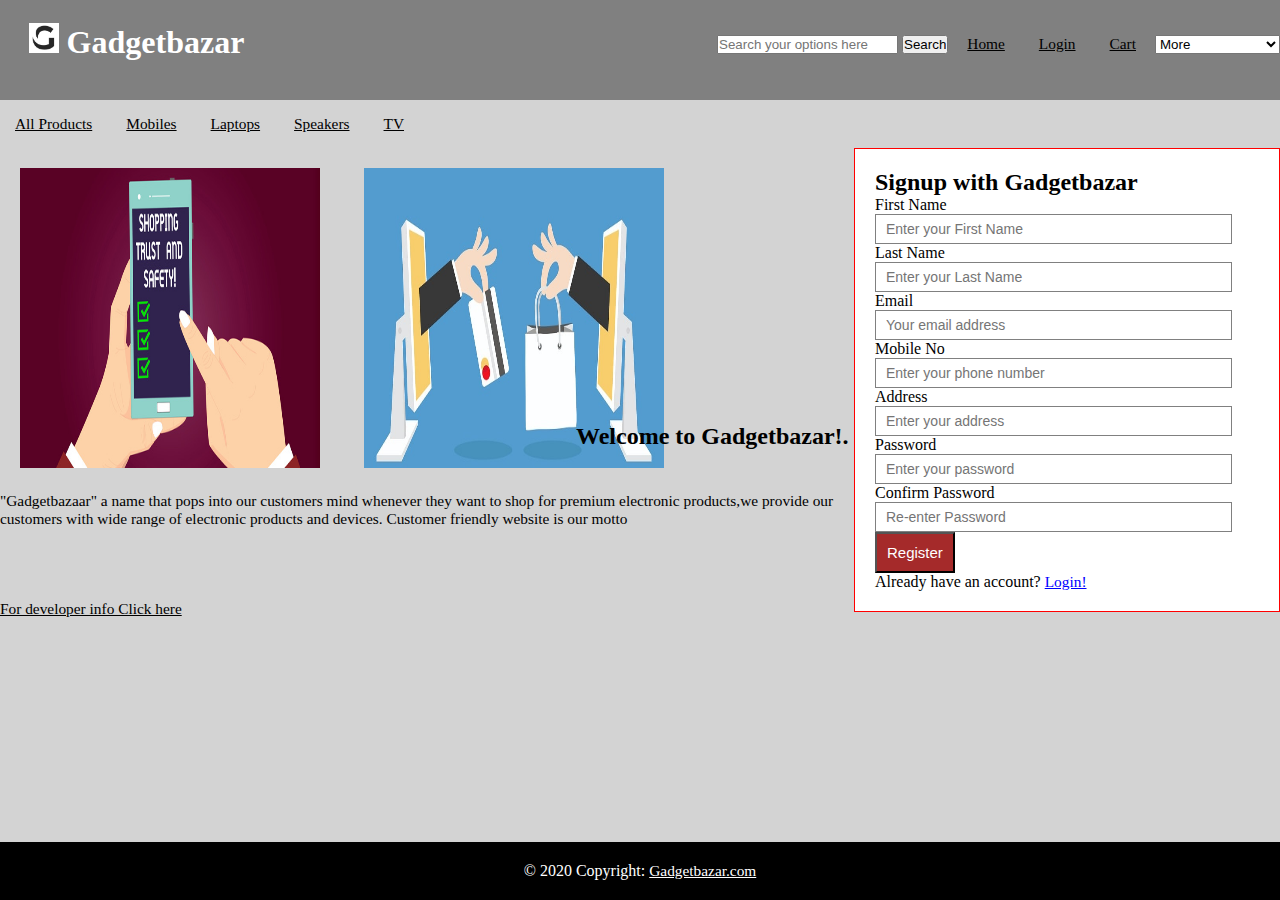
<file: index.html>
<html>
<head>
<style>
body {background-color: #d3d3d3;}
</style>
<title>Home</title>
<link rel="stylesheet" type="text/css" href="style.css">
</head>
<body >
<header>
<h1><img src="logo.jpg" alt="logo" width="30" height="30">  Gadgetbazar</h1>
<nav> <ul>
<input type="text" name="Search" placeholder="Search your options here" >
<input type="button" id="btnSearch" value="Search" />
<li><a href="index.html">Home</a></li>
<li><a href="login.html">Login</a></li>
<li><a href="cart.html">Cart</a></li>
<select name="dropdown" id="box">
<option value="More">More</option>
    <option value="Return">Return</option>
    <option value="Exchange">Exchange</option>
    <option value="Report a problem">Report a problem</option>
    <option value="Refund Policy">Refund Policy</option>
  </select> 
</ul> </nav>
</header>
<div class="senora-content">
<div class="container">
<div class="row">
<div class="col-md-4"><!-- left -->
<div class="list-group"><!-- products -->
<li><a href="allproducts.html";  >  All Products </a></li>
<li><a href="mobile.html";> Mobiles </a></li>
<li><a href="laptops.html";> Laptops</a></li>
<li><a href="speakers.html";> Speakers</a></li>
<li><a href="tv.html";> TV </a> </li>
</div>
<img style="padding:20px"; src="s.jpg" alt="tp" width="300px " height="300px">
<img style="padding:20px"; src = "ecommerce.jpg" alt="test" width = 300px height = 300px/>
<form1>
<h2>Signup with Gadgetbazar </h2>
<div class="signup-home">
<label> First Name</label>
<input type="text" id="txtName" onkeypress="return check(event);" placeholder="Enter your First Name" required /></div>
<span id="lblError" style="color: red"></span>
<div class="signup-home">
<label>Last Name</label>
<input type="text" id="txtlName" onkeypress="return check(event);" placeholder="Enter your Last Name" required /></div>
<span id="lblError" style="color: red"></span>

<div class="signup-home">
<label>Email</label>
<input type="text" id="txtEmail" onkeyup="ValidateEmail();" placeholder="Your email address" required /></div>
<span id="lblError1" style="color: red"></span>
<div class="signup-home">
<label>Mobile No</label>
<input type="number" name="j" placeholder="Enter your phone number" required>
</div>
<div class="signup-home">
<label>Address</label>
<input type="text" id="address" placeholder="Enter your address" required>
</div>
<div class="signup-home">
<label>Password</label>
<input type="password" id="txtPassword" placeholder="Enter your password" required />
</div>
<div class="signup-home">
<label>Confirm Password</label>
<input type="password" id="txtConfirmPassword"  placeholder="Re-enter Password" required/>
</div>
<input type="button" id="btnSubmit" value="Register" class="signup-btn" onclick="return Validate()" />
<p> Already have an account? <a href="login.html" style="color:blue;">Login!</a> </p></form1> 
<br> <a>"Gadgetbazaar" a name that pops into our customers mind whenever they want to shop for premium electronic products,we provide our customers with wide range of electronic products and devices. Customer friendly website is our motto</a><br><br><br><br><br>
<p><a href="https://www.google.com">For developer info Click here</a></p>
<script type="text/javascript">
    function Validate() {
        var password = document.getElementById("txtPassword").value;
        var confirmPassword = document.getElementById("txtConfirmPassword").value;
        if (password != confirmPassword) {
            alert("Passwords does not match.");
            return false;
        }
        return true;
    }
   function check(e) {
        var keyCode = e.keyCode || e.which;
 
        var lblError = document.getElementById("lblError");
        lblError.innerHTML = "";
 
        //Regex for Valid Characters i.e. Alphabets.
        var regex = /^[A-Za-z]+$/;
 
        //Validate TextBox value against the Regex.
        var isValid = regex.test(String.fromCharCode(keyCode));
        if (!isValid) {
            lblError.innerHTML = "Enter a Valid Name";
        }
 
        return isValid;
    }
function ValidateEmail() {
        var email = document.getElementById("txtEmail").value;
        var lblError = document.getElementById("lblError1");
        lblError.innerHTML = "";
        var expr = /^([\w-\.]+)@((\[[0-9]{1,3}\.[0-9]{1,3}\.[0-9]{1,3}\.)|(([\w-]+\.)+))([a-zA-Z]{2,4}|[0-9]{1,3})(\]?)$/;
        if (!expr.test(email)) {
            lblError.innerHTML = "Please enter a valid email address";
        }
    }
</script>

<h2 style="color: black; position:absolute;
<p>top:50%; bottom:50%;left:45%;right:15%;" > Welcome to Gadgetbazar!.<br> </h2></p>
</div></div></div></div></div>

<footer style="position: fixed;bottom: 0;left: 0;width: 100%;">
<div class="footer"> &copy; 2020 Copyright:
<a href="index.html" style="color:white" > Gadgetbazar.com</a>
</div> </footer>

</body>
</html>
</file>
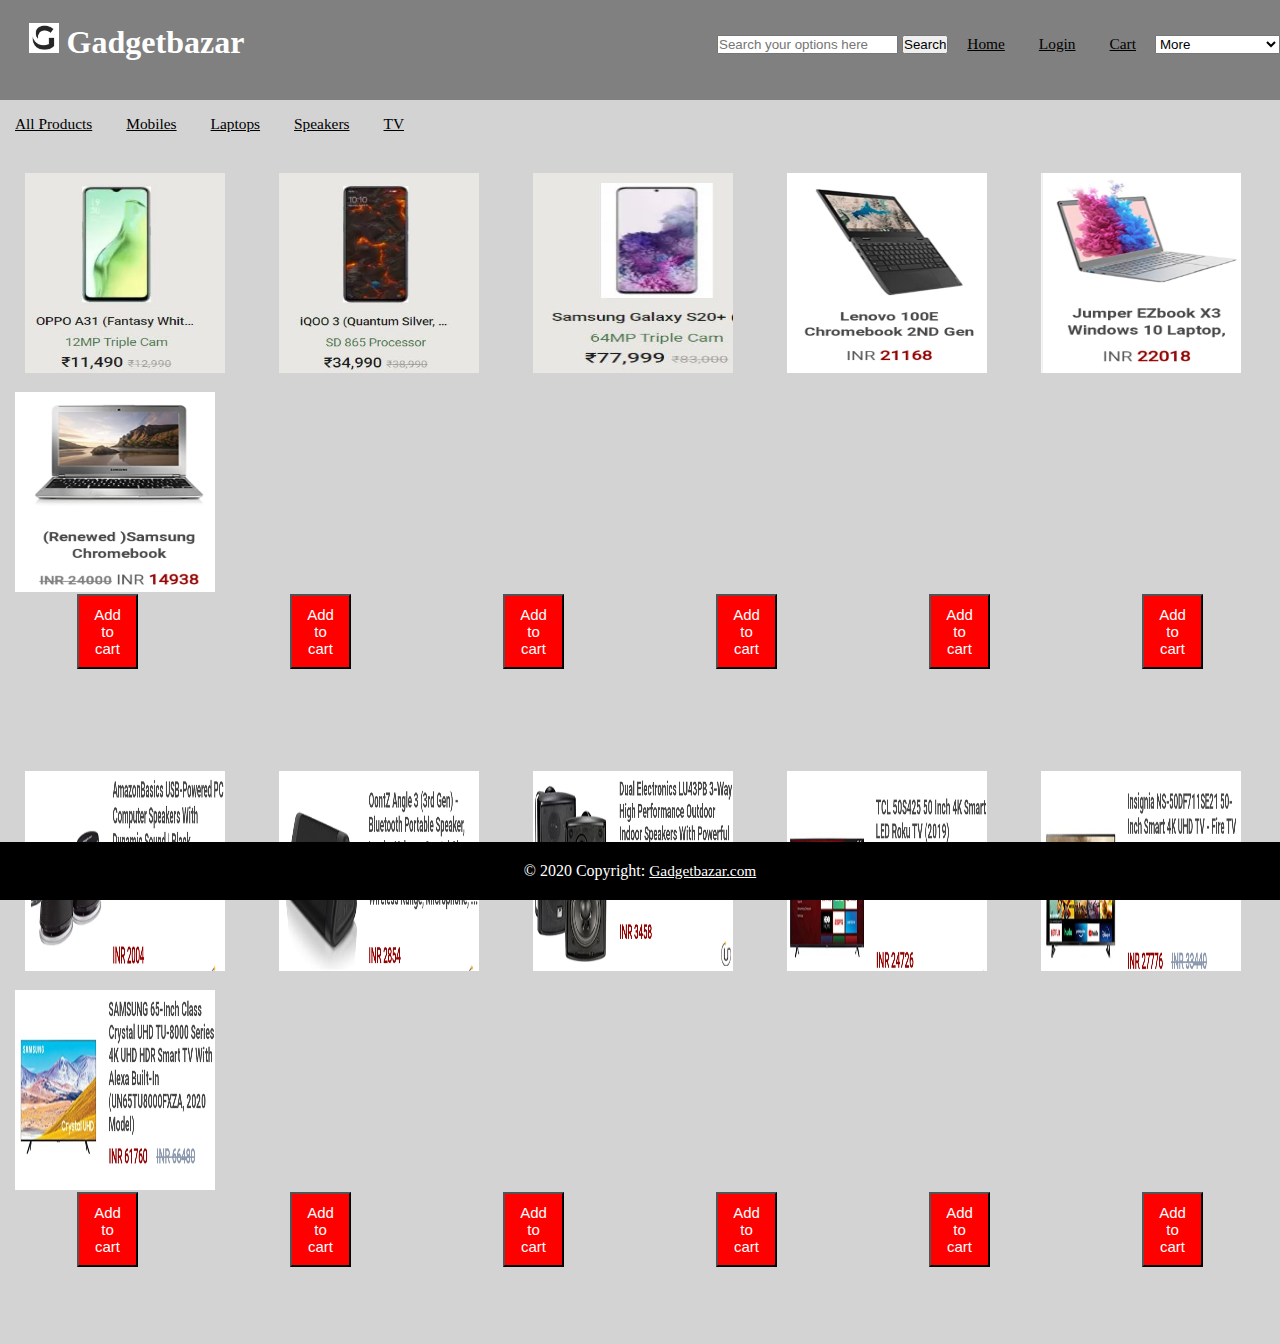
<file: allproducts.html>
<html>
<head>
<style>
body {background-color: #d3d3d3;}
</style>
<title>Home</title>
<link rel="stylesheet" type="text/css" href="style.css">
</head>
<body>
<header>
<h1><img src="logo.jpg" alt="logo" width="30" height="30"> Gadgetbazar</h1>
<nav> <ul>
<input type="text" name="Search" placeholder="Search your options here" >
<button type="submit" name="search">Search</button>
<li><a href="index.html">Home</a></li>
<li><a href="login.html">Login</a></li>
<li><a href="cart.html">Cart</a></li>
<select name="dropdown" id="box">
<option value="More">More</option>
    <option value="Return">Return</option>
    <option value="Exchange">Exchange</option>
    <option value="Report a problem">Report a problem</option>
    <option value="Refund Policy">Refund Policy</option>
  </select> 
</ul> </nav>
</header>
<div class="tiazon-content">
<div class="container">
<div class="row">
<div class="col-md-4"><!-- left -->
<div class="list-group"><!-- products -->
<li><a href="allproducts.html";  >  All Products </a></li>
<li><a href="mobile.html";> Mobiles </a></li>
<li><a href="laptops.html";> Laptops</a></li>
<li><a href="speakers.html";> Speakers</a></li>
<li><a href="tv.html";> TV </a> </li>
</div>
<img style="padding:25px; padding-bottom:0px"; src ="p1.jpg" alt="t" width = 200px height = 200px/>
<img style="padding:25px; padding-bottom:0px"; src ="p2.jpg" alt="t" width = 200px height = 200px/>
<img style="padding:25px; padding-bottom:0px"; src ="p3.jpg" alt="t" width = 200px height = 200px/>
<img style="padding:25px; padding-bottom:0px"; src ="l1.jpg" alt="t" width = 200px height = 200px/>
<img style="padding:25px; padding-bottom:0px"; src ="l2.jpg" alt="t" width = 200px height = 200px/>
<img style="padding:15px; padding-bottom:0px"; src ="l3.jpg" alt="t" width = 200px height = 200px/>
<table> <tr>
<td style="padding:75px; padding-top:0px"><button type="submit" name="addtocart" class="btn">Add to cart </button> </div></td>
<td style="padding:75px; padding-top:0px"><button type="submit" name="addtocart" class="btn">Add to cart </button> </div></td>
<td style="padding:75px; padding-top:0px"><button type="submit" name="addtocart" class="btn">Add to cart </button> </div></td>
<td style="padding:75px; padding-top:0px"><button type="submit" name="addtocart" class="btn">Add to cart </button> </div></td>
<td style="padding:75px; padding-top:0px"><button type="submit" name="addtocart" class="btn">Add to cart </button> </div></td>
<td style="padding:75px; padding-top:0px"><button type="submit" name="addtocart" class="btn">Add to cart </button> </div></td>
</tr></table>
<img style="padding:25px; padding-bottom:0px"; src ="s1.jpg" alt="t" width = 200px height = 200px/>
<img style="padding:25px; padding-bottom:0px"; src ="s2.jpg" alt="t" width = 200px height = 200px/>
<img style="padding:25px; padding-bottom:0px"; src ="s3.jpg" alt="t" width = 200px height = 200px/>
<img style="padding:25px; padding-bottom:0px"; src ="t1.jpg" alt="t" width = 200px height = 200px/>
<img style="padding:25px; padding-bottom:0px"; src ="t2.jpg" alt="t" width = 200px height = 200px/>
<img style="padding:15px; padding-bottom:0px"; src ="t3.jpg" alt="t" width = 200px height = 200px/>
<table> <tr>
<td style="padding:75px; padding-top:0px"><button type="submit" name="addtocart" class="btn">Add to cart </button> </div></td>
<td style="padding:75px; padding-top:0px"><button type="submit" name="addtocart" class="btn">Add to cart </button> </div></td>
<td style="padding:75px; padding-top:0px"><button type="submit" name="addtocart" class="btn">Add to cart </button> </div></td>
<td style="padding:75px; padding-top:0px"><button type="submit" name="addtocart" class="btn">Add to cart </button> </div></td>
<td style="padding:75px; padding-top:0px"><button type="submit" name="addtocart" class="btn">Add to cart </button> </div></td>
<td style="padding:75px; padding-top:0px"><button type="submit" name="addtocart" class="btn">Add to cart </button> </div></td>
</tr></table>


</div></div></div></div></div>
<footer style="position: fixed;bottom: 0;left: 0;width: 100%;">
<div class="footer"> &copy; 2020 Copyright:
<a href="index.html" style="color:white"> Gadgetbazar.com</a>
</div> </footer>
</body>
</html>
</file>
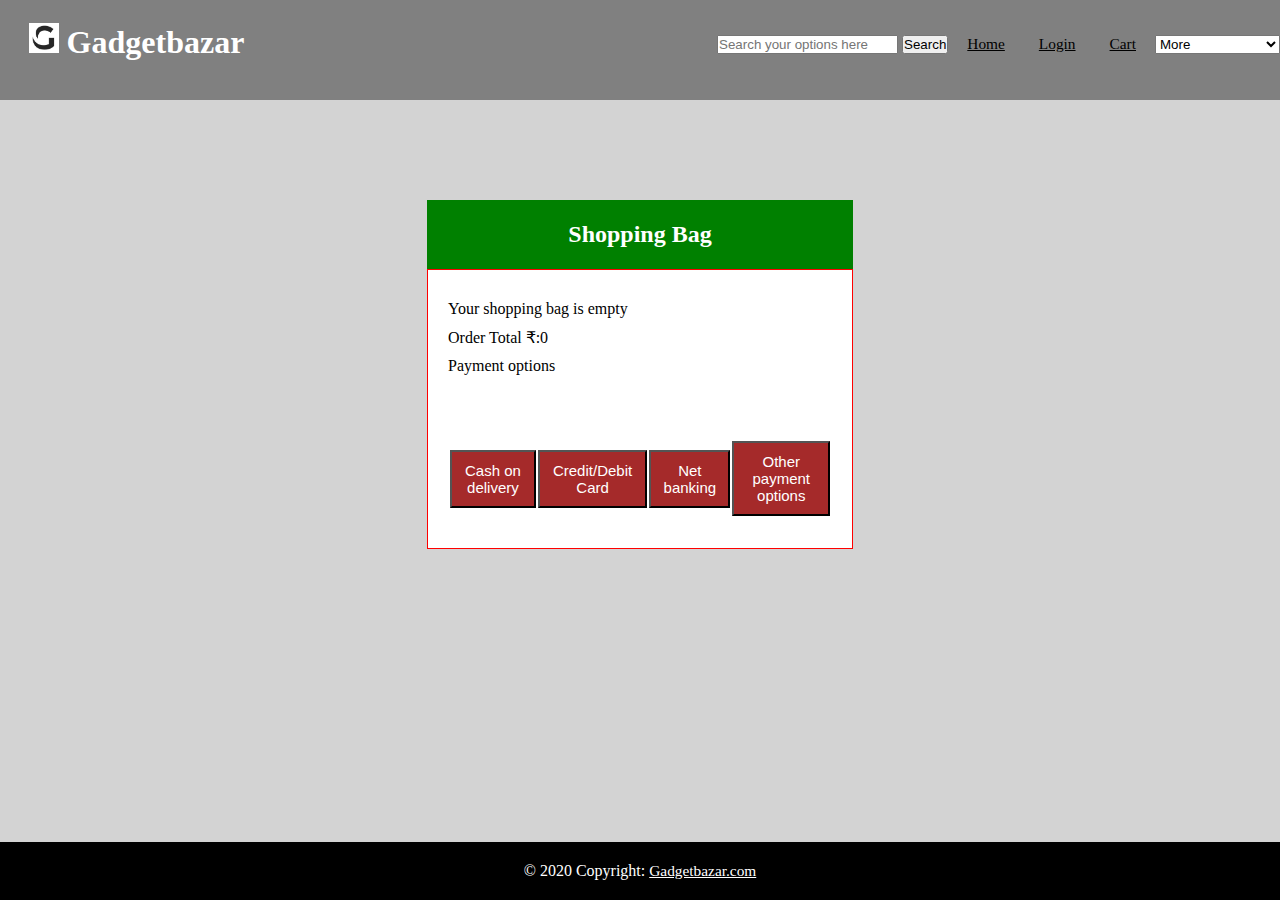
<file: cart.html>
<html>
<head>
<style>
body {background-color: #d3d3d3;}
</style>
<title>Sign up page</title>
<link rel="stylesheet" type="text/css" href="style.css">
</head>
<body>
<header>
<h1> <img src="logo.jpg" alt="logo" width="30" height="30"> Gadgetbazar </h1>
<nav> <ul>
<input type="text" name="Search" placeholder="Search your options here" >
<button type="submit" name="search">Search</button>
<li><a href="index.html">Home</a></li>
<li><a href="login.html">Login</a></li>
<li><a href="cart.html">Cart</a></li>
<select name="dropdown" id="box">
    <option value="More">More</option>
    <option value="Return">Return</option>
    <option value="Exchange">Exchange</option>
    <option value="Report a problem">Report a problem</option>
    <option value="Refund Policy">Refund Policy</option>
  </select> 
</ul></nav> </header>
<div class="signup-header">
<h2>Shopping Bag </h2>
</div>
<form>

<div class="signup-group">
<label>Your shopping bag is empty </label>
</div>
<div class="signup-group">
<label>Order Total ₹:0 </label>
</div>
<div class="signup-group">
<label>Payment options </label>
</div>
<div class="signup-group">
<table><tr>
<td><button type="submit" name="cash" class="signup-btn">Cash on delivery</button> </div></td>
<td><button type="submit" name="Credit/Debit card" class="signup-btn">Credit/Debit Card </button> </div></td>
<td><button type="submit" name="netbanking" class="signup-btn"> Net banking </button> </div></td>
<td><button type="submit" name="paytm" class="signup-btn">Other payment options </button> </div></td></tr>

</form>
<br><br><br>

<footer style="position: fixed;bottom: 0;left: 0;width: 100%;">
<div class="footer"> &copy; 2020 Copyright: <a href="index.html" style="color:white"> Gadgetbazar.com </a>
</div> </footer>

</body>
</html>
</file>
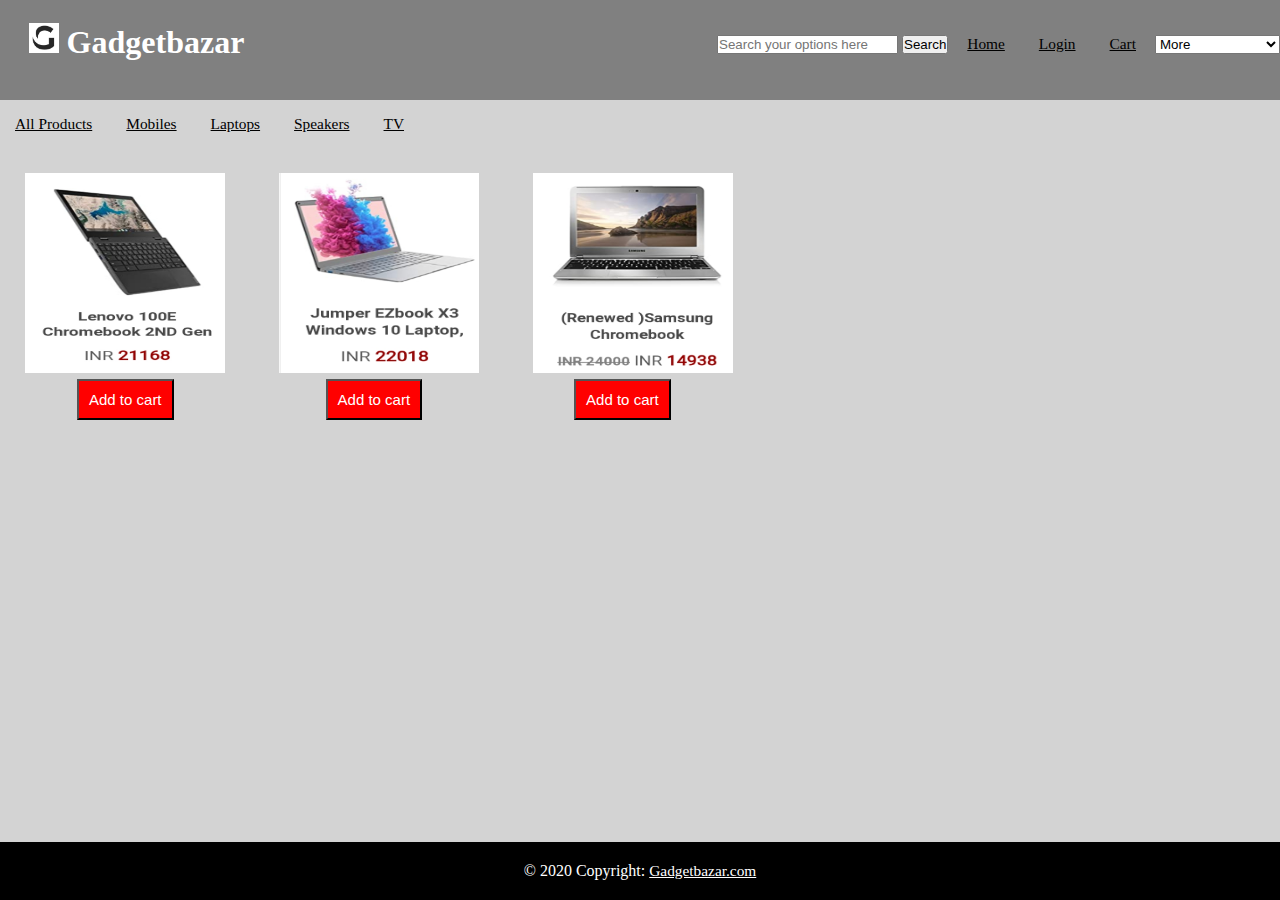
<file: laptops.html>
<html>
<head>
<style>
body {background-color: #d3d3d3;}
</style>
<title>Home</title>
<link rel="stylesheet" type="text/css" href="style.css">
</head>
<body>
<header>
<h1><img src="logo.jpg" alt="logo" width="30" height="30"> Gadgetbazar</h1>
<nav> <ul>
<input type="text" name="Search" placeholder="Search your options here" >
<button type="submit" name="search">Search</button>
<li><a href="index.html">Home</a></li>
<li><a href="login.html">Login</a></li>
<li><a href="cart.html">Cart</a></li>
<select name="dropdown" id="box">
<option value="More">More</option>
    <option value="Return">Return</option>
    <option value="Exchange">Exchange</option>
    <option value="Report a problem">Report a problem</option>
    <option value="Refund Policy">Refund Policy</option>
  </select> 
</ul> </nav>
</header>
<div class="tiazon-content">
<div class="container">
<div class="row">
<div class="col-md-4"><!-- left -->
<div class="list-group"><!-- products -->
<li><a href="allproducts.html";  >  All Products </a></li>
<li><a href="mobile.html";> Mobiles </a></li>
<li><a href="laptops.html";> Laptops</a></li>
<li><a href="speakers.html";> Speakers</a></li>
<li><a href="tv.html";> TV </a> </li>
</div>
<img style="padding:25px; padding-bottom:0px"; src ="l1.jpg" alt="t" width = 200px height = 200px/>
<img style="padding:25px; padding-bottom:0px"; src ="l2.jpg" alt="t" width = 200px height = 200px/>
<img style="padding:25px; padding-bottom:0px"; src ="l3.jpg" alt="t" width = 200px height = 200px/>
<table> <tr>
<td style="padding:75px; padding-top:0px"><button type="submit" name="addtocart" class="btn">Add to cart </button> </div></td>
<td style="padding:75px; padding-top:0px"><button type="submit" name="addtocart" class="btn">Add to cart </button> </div></td>
<td style="padding:75px; padding-top:0px"><button type="submit" name="addtocart" class="btn">Add to cart </button> </div></td>

</div></div></div></div></div>
<footer style="position: fixed;bottom: 0;left: 0;width: 100%;">
<div class="footer"> &copy; 2020 Copyright:
<a href="index.html" style="color:white"> Gadgetbazar.com</a>
</div> </footer>
</body>
</html>
</file>
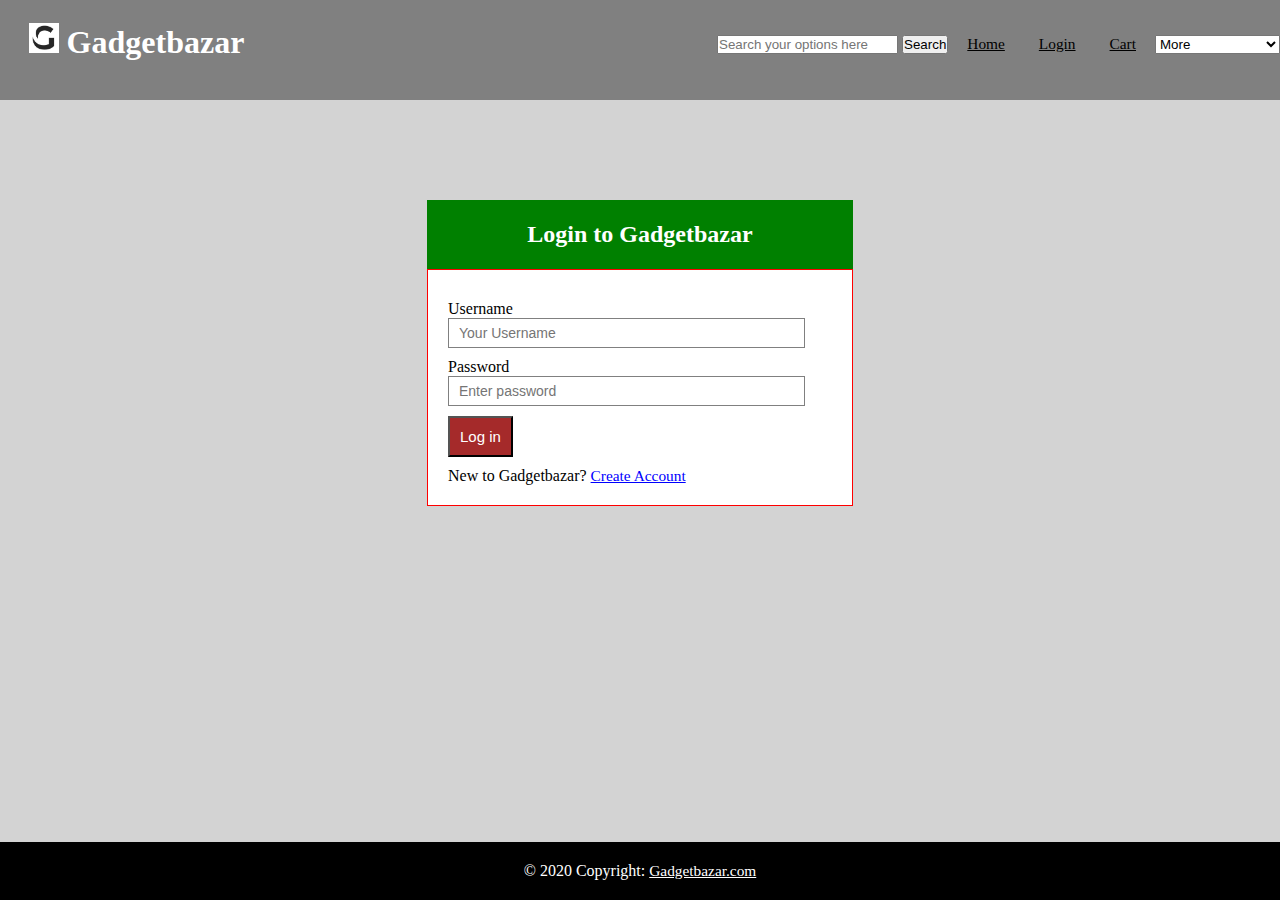
<file: login.html>
<html>
<head>
<style>
body {background-color: #d3d3d3;}
</style>
<title>Login page</title>
<link rel="stylesheet" type="text/css" href="style.css">
</head>
<body>
<header>
<h1><img src="logo.jpg" alt="logo" width="30" height="30"> Gadgetbazar </h1>
<nav>
<ul>
<input type="text" name="Search" placeholder="Search your options here" >
<button type="submit" name="search">Search</button>
<li><a href="index.html">Home</a></li>
<li><a href="login.html">Login</a></li>
<li><a href="cart.html">Cart</a></li>
<select name="dropdown" id="box">
    <option value="More">More</option>
    <option value="Return">Return</option>
    <option value="Exchange">Exchange</option>
    <option value="Report a problem">Report a problem</option>
    <option value="Refund Policy">Refund Policy</option>
  </select> 
</ul></nav></header>
<div class="signup-header">
<h2>Login to Gadgetbazar </h2> </div>
<form>
<div class="signup-group">
<label>Username</label>
<input type="text" name="Username" placeholder="Your Username" required > </div>
<div class="signup-group">
<label>Password</label>
<input type="password" name="password" placeholder="Enter password" required> </div>
<div class="signup-group">
<button type="submit" name="login" class="signup-btn">Log in</button>
</div>
<p> New to Gadgetbazar? <a href="index.html" style="color: blue;">Create Account</a> </p> </form>
<br><br><br>
<footer style="position: fixed;bottom: 0;left: 0;width: 100%;">
<div class="footer"> &copy; 2020 Copyright:
<a href="index.html" style="color:white" > Gadgetbazar.com</a>
</div> </footer>
</body>
</html>
</file>
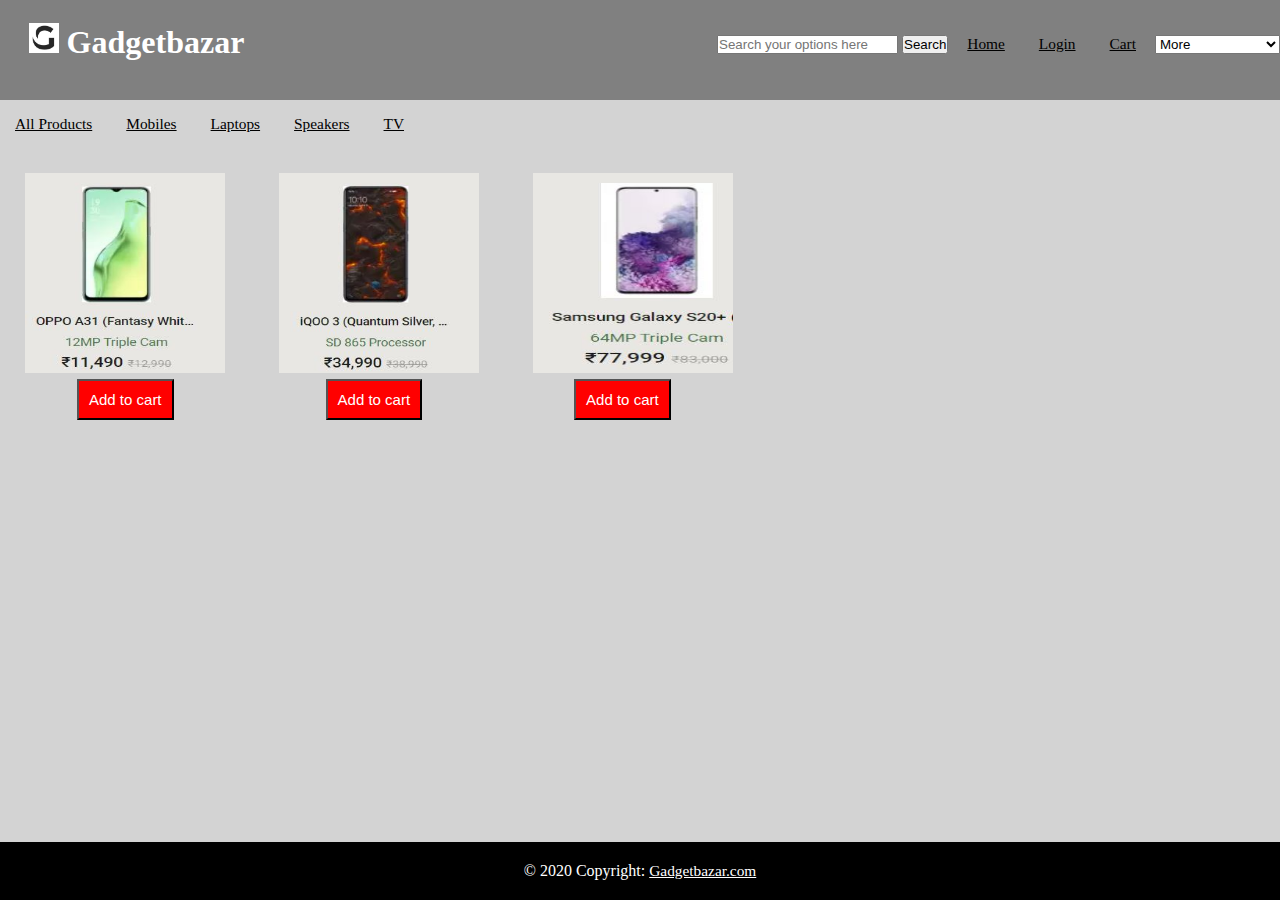
<file: mobile.html>
<html>
<head>
<style>
body {background-color: #d3d3d3;}
</style>
<title>Home</title>
<link rel="stylesheet" type="text/css" href="style.css">
</head>
<body>
<header>
<h1><img src="logo.jpg" alt="logo" width="30" height="30"> Gadgetbazar</h1>
<nav> <ul>
<input type="text" name="Search" placeholder="Search your options here" >
<button type="submit" name="search">Search</button>
<li><a href="index.html">Home</a></li>
<li><a href="login.html">Login</a></li>
<li><a href="cart.html">Cart</a></li>
<select name="dropdown" id="box">
<option value="More">More</option>
    <option value="Return">Return</option>
    <option value="Exchange">Exchange</option>
    <option value="Report a problem">Report a problem</option>
    <option value="Refund Policy">Refund Policy</option>
  </select> 
</ul> </nav>
</header>
<div class="tiazon-content">
<div class="container">
<div class="row">
<div class="col-md-4"><!-- left -->
<div class="list-group"><!-- products -->
<li><a href="allproducts.html";  >  All Products </a></li>
<li><a href="mobile.html";> Mobiles </a></li>
<li><a href="laptops.html";> Laptops</a></li>
<li><a href="speakers.html";> Speakers</a></li>
<li><a href="tv.html";> TV </a> </li>
</div>
<img style="padding:25px; padding-bottom:0px"; src ="p1.jpg" alt="t" width = 200px height = 200px/>
<img style="padding:25px; padding-bottom:0px"; src ="p2.jpg" alt="t" width = 200px height = 200px/>
<img style="padding:25px; padding-bottom:0px"; src ="p3.jpg" alt="t" width = 200px height = 200px/>
<table> <tr>
<td style="padding:75px; padding-top:0px"><button type="submit" name="addtocart" class="btn">Add to cart </button> </div></td>
<td style="padding:75px; padding-top:0px"><button type="submit" name="addtocart" class="btn">Add to cart </button> </div></td>
<td style="padding:75px; padding-top:0px"><button type="submit" name="addtocart" class="btn">Add to cart </button> </div></td>

</div></div></div></div></div>
<footer style="position: fixed;bottom: 0;left: 0;width: 100%;">
<div class="footer"> &copy; 2020 Copyright:
<a href="index.html" style="color:white"> Gadgetbazar.com</a>
</div> </footer>
</body>
</html>
</file>
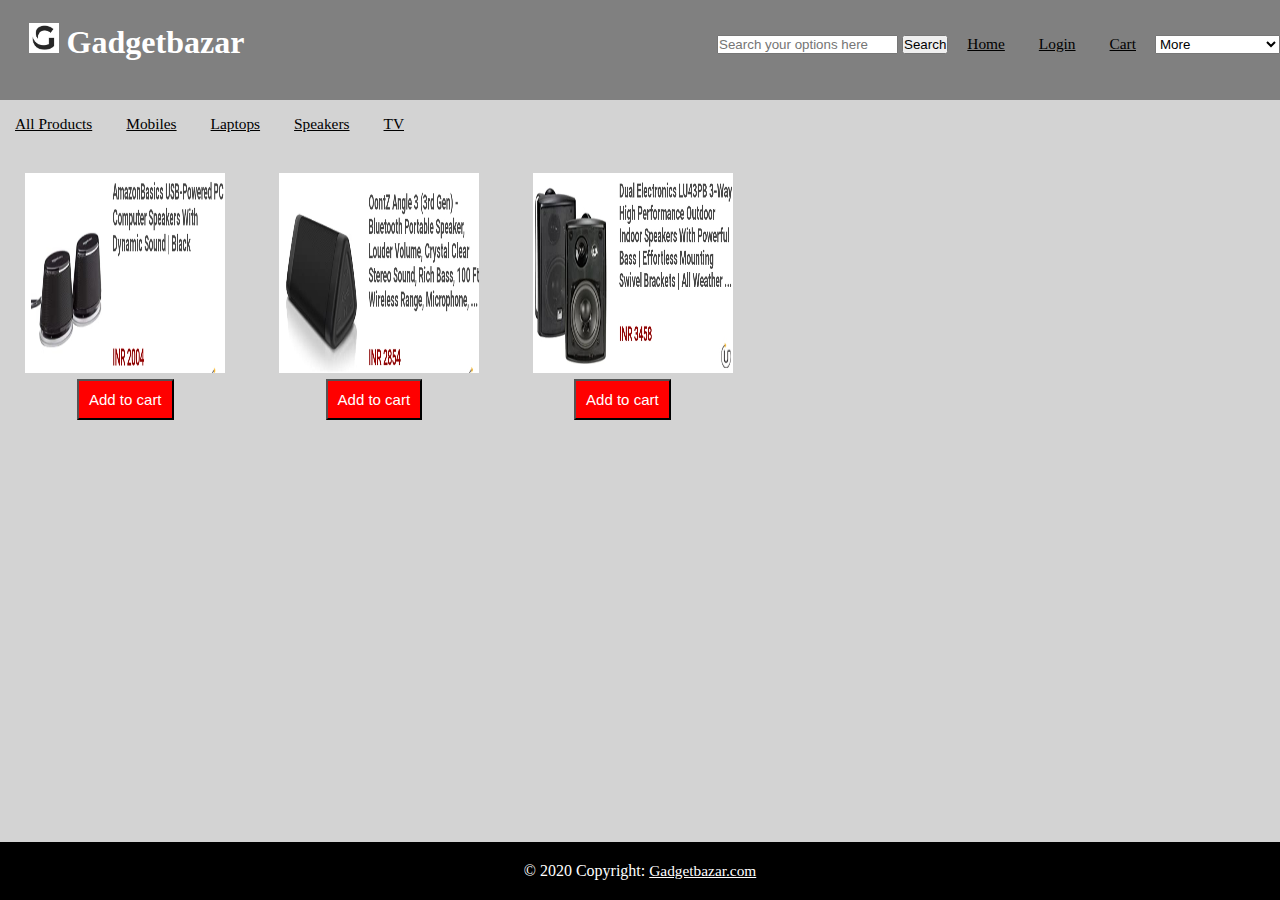
<file: speakers.html>
<html>
<head>
<style>
body {background-color: #d3d3d3;}
</style>
<title>Home</title>
<link rel="stylesheet" type="text/css" href="style.css">
</head>
<body>
<header>
<h1><img src="logo.jpg" alt="logo" width="30" height="30"> Gadgetbazar</h1>
<nav> <ul>
<input type="text" name="Search" placeholder="Search your options here" >
<button type="submit" name="search">Search</button>
<li><a href="index.html">Home</a></li>
<li><a href="login.html">Login</a></li>
<li><a href="cart.html">Cart</a></li>
<select name="dropdown" id="box">
<option value="More">More</option>
    <option value="Return">Return</option>
    <option value="Exchange">Exchange</option>
    <option value="Report a problem">Report a problem</option>
    <option value="Refund Policy">Refund Policy</option>
  </select> 
</ul> </nav>
</header>
<div class="tiazon-content">
<div class="container">
<div class="row">
<div class="col-md-4"><!-- left -->
<div class="list-group"><!-- products -->
<li><a href="allproducts.html";  >  All Products </a></li>
<li><a href="mobile.html";> Mobiles </a></li>
<li><a href="laptops.html";> Laptops</a></li>
<li><a href="speakers.html";> Speakers</a></li>
<li><a href="tv.html";> TV </a> </li>
</div>
<img style="padding:25px; padding-bottom:0px"; src ="s1.jpg" alt="t" width = 200px height = 200px/>
<img style="padding:25px; padding-bottom:0px"; src ="s2.jpg" alt="t" width = 200px height = 200px/>
<img style="padding:25px; padding-bottom:0px"; src ="s3.jpg" alt="t" width = 200px height = 200px/>
<table> <tr>
<td style="padding:75px; padding-top:0px"><button type="submit" name="addtocart" class="btn">Add to cart </button> </div></td>
<td style="padding:75px; padding-top:0px"><button type="submit" name="addtocart" class="btn">Add to cart </button> </div></td>
<td style="padding:75px; padding-top:0px"><button type="submit" name="addtocart" class="btn">Add to cart </button> </div></td>

</div></div></div></div></div>
<footer style="position: fixed;bottom: 0;left: 0;width: 100%;">
<div class="footer"> &copy; 2020 Copyright:
<a href="index.html" style="color:white"> Gadgetbazar.com</a>
</div> </footer>
</body>
</html>
</file>
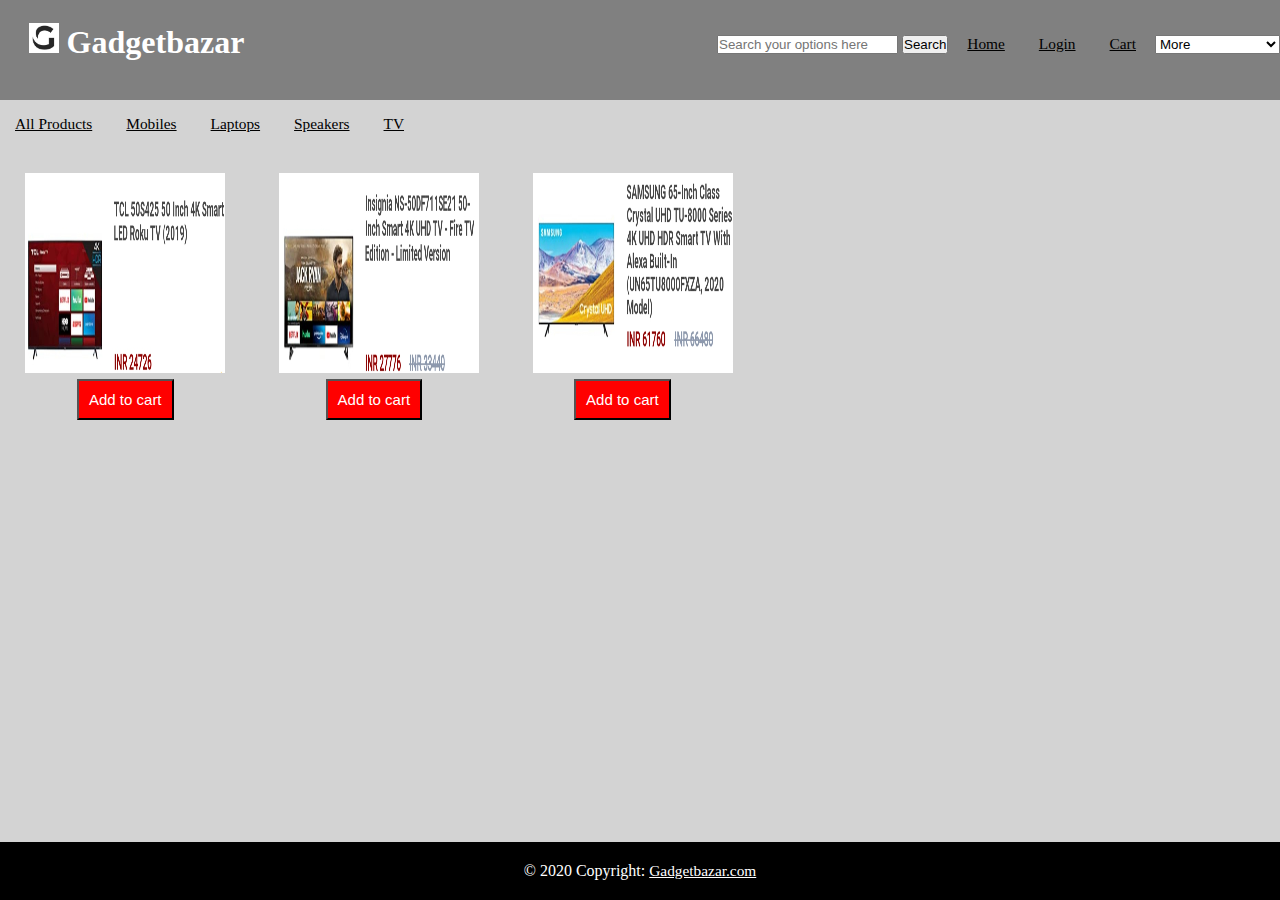
<file: TV.html>
<html>
<head>
<style>
body {background-color: #d3d3d3;}
</style>
<title>Home</title>
<link rel="stylesheet" type="text/css" href="style.css">
</head>
<body>
<header>
<h1><img src="logo.jpg" alt="logo" width="30" height="30"> Gadgetbazar</h1>
<nav> <ul>
<input type="text" name="Search" placeholder="Search your options here" >
<button type="submit" name="search">Search</button>
<li><a href="index.html">Home</a></li>
<li><a href="login.html">Login</a></li>
<li><a href="cart.html">Cart</a></li>
<select name="dropdown" id="box">
<option value="More">More</option>
    <option value="Return">Return</option>
    <option value="Exchange">Exchange</option>
    <option value="Report a problem">Report a problem</option>
    <option value="Refund Policy">Refund Policy</option>
  </select> 
</ul> </nav>
</header>
<div class="tiazon-content">
<div class="container">
<div class="row">
<div class="col-md-4"><!-- left -->
<div class="list-group"><!-- products -->
<li><a href="allproducts.html";  >  All Products </a></li>
<li><a href="mobile.html";> Mobiles </a></li>
<li><a href="laptops.html";> Laptops</a></li>
<li><a href="speakers.html";> Speakers</a></li>
<li><a href="tv.html";> TV </a> </li>
</div>
<img style="padding:25px; padding-bottom:0px"; src ="t1.jpg" alt="t" width = 200px height = 200px/>
<img style="padding:25px; padding-bottom:0px"; src ="t2.jpg" alt="t" width = 200px height = 200px/>
<img style="padding:25px; padding-bottom:0px"; src ="t3.jpg" alt="t" width = 200px height = 200px/>
<table> <tr>
<td style="padding:75px; padding-top:0px"><button type="submit" name="addtocart" class="btn">Add to cart </button> </div></td>
<td style="padding:75px; padding-top:0px"><button type="submit" name="addtocart" class="btn">Add to cart </button> </div></td>
<td style="padding:75px; padding-top:0px"><button type="submit" name="addtocart" class="btn">Add to cart </button> </div></td>

</div></div></div></div></div>
<footer style="position: fixed;bottom: 0;left: 0;width: 100%;">
<div class="footer"> &copy; 2020 Copyright:
<a href="index.html" style="color:white"> Gadgetbazar.com</a>
</div> </footer>
</body>
</html>
</file>
<file: style.css>
* {
  margin: 0px;
  padding: 0px;
}



 .signup-home{ float:right
margin: 10px 0px 10px 0px;
 
}

.signup-home input {
  height: 30px;
  width: 93%;
  padding: 5px 10px;
  border: 1px solid gray;
  font-size:14px;
}

.signup-header {
  width: 30%;
  margin: 100px auto 0px;
  color: white;
  background:green;
  text-align: center;
  border: 1px solid green;
  padding: 20px
}

form, .content {
  width: 30%;
  margin: 0px auto;
  padding: 20px;
  border: 1px solid red;
  background: white;
  font-size:16px;
 
}

form1, .content {
  width: 30%;
  margin: 0px auto;
  padding: 20px;
  border: 1px solid red;
  background: white;
  font-size:16px;
  float:right
}

.signup-group {
  margin: 10px 0px 10px 0px;
 
}
.signup-group label {
  text-align: left;
  
}
.signup-group input {
  height: 30px;
  width: 93%;
  padding: 5px 10px;
  border: 1px solid gray;
  font-size:14px;
}
.signup-btn {
  padding: 10px;
  font-size: 15px;
  color: white;
  background:brown;
}
.btn {

  padding: 10px 10px;

  font-size: 15px;
  color: white;
  background:red;
  display: in-line block
}

 

/* Navbar */

header{
	width:100%;
	height:100px;
	background-color: grey;
}

h1{
	position:absolute;
	padding:3px;
	float:left;
	margin-left: 2%;
	margin-top: 20px;
	color: white;
}


ul{
	width: auto;
	float: right;
	margin-top: 20px;
}

li{
	display: inline-block;
	padding: 15px 15px;
}

a{
	text-align: center;
	color:black;
	font-size: 1.2vw;
}





/* Footer */
.footer{
	background: black;
	color: white;
        padding-top: 20px;
	padding-bottom: 20px;
	text-align: center;
}
</file>
